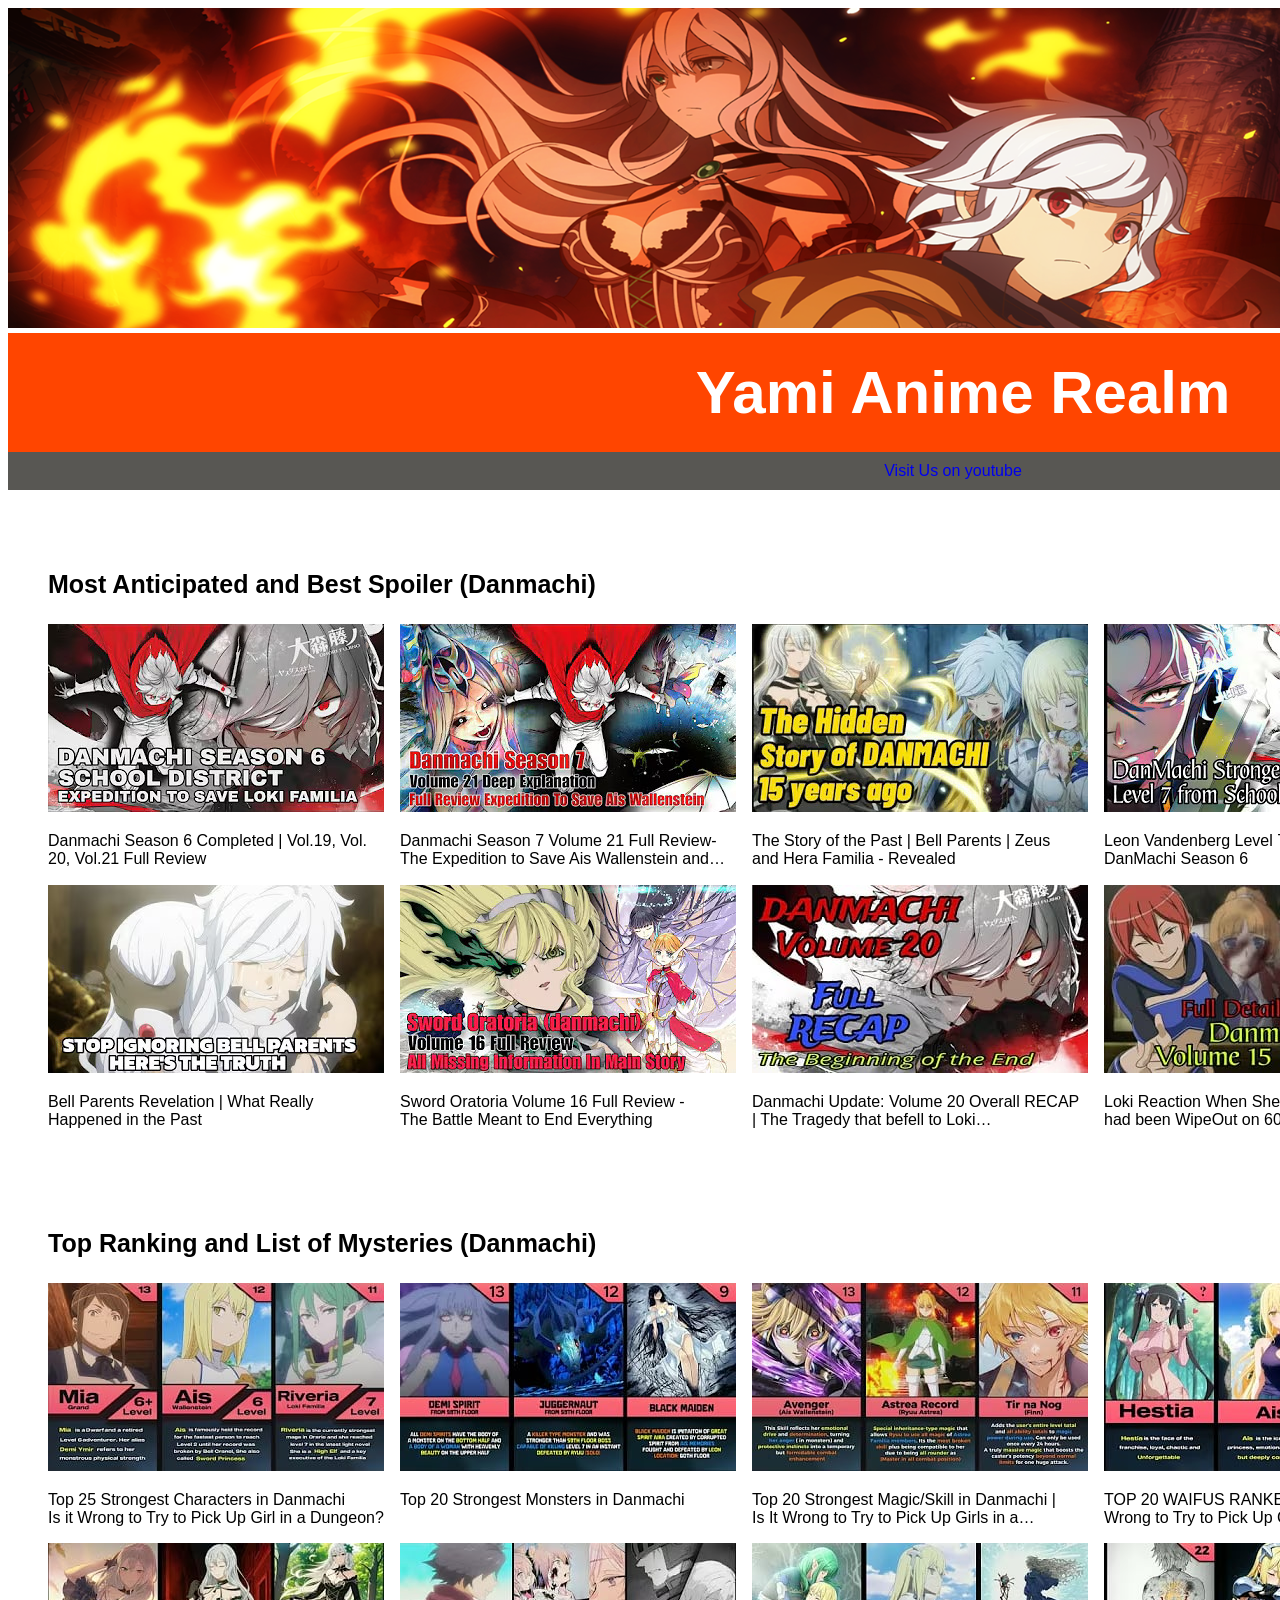
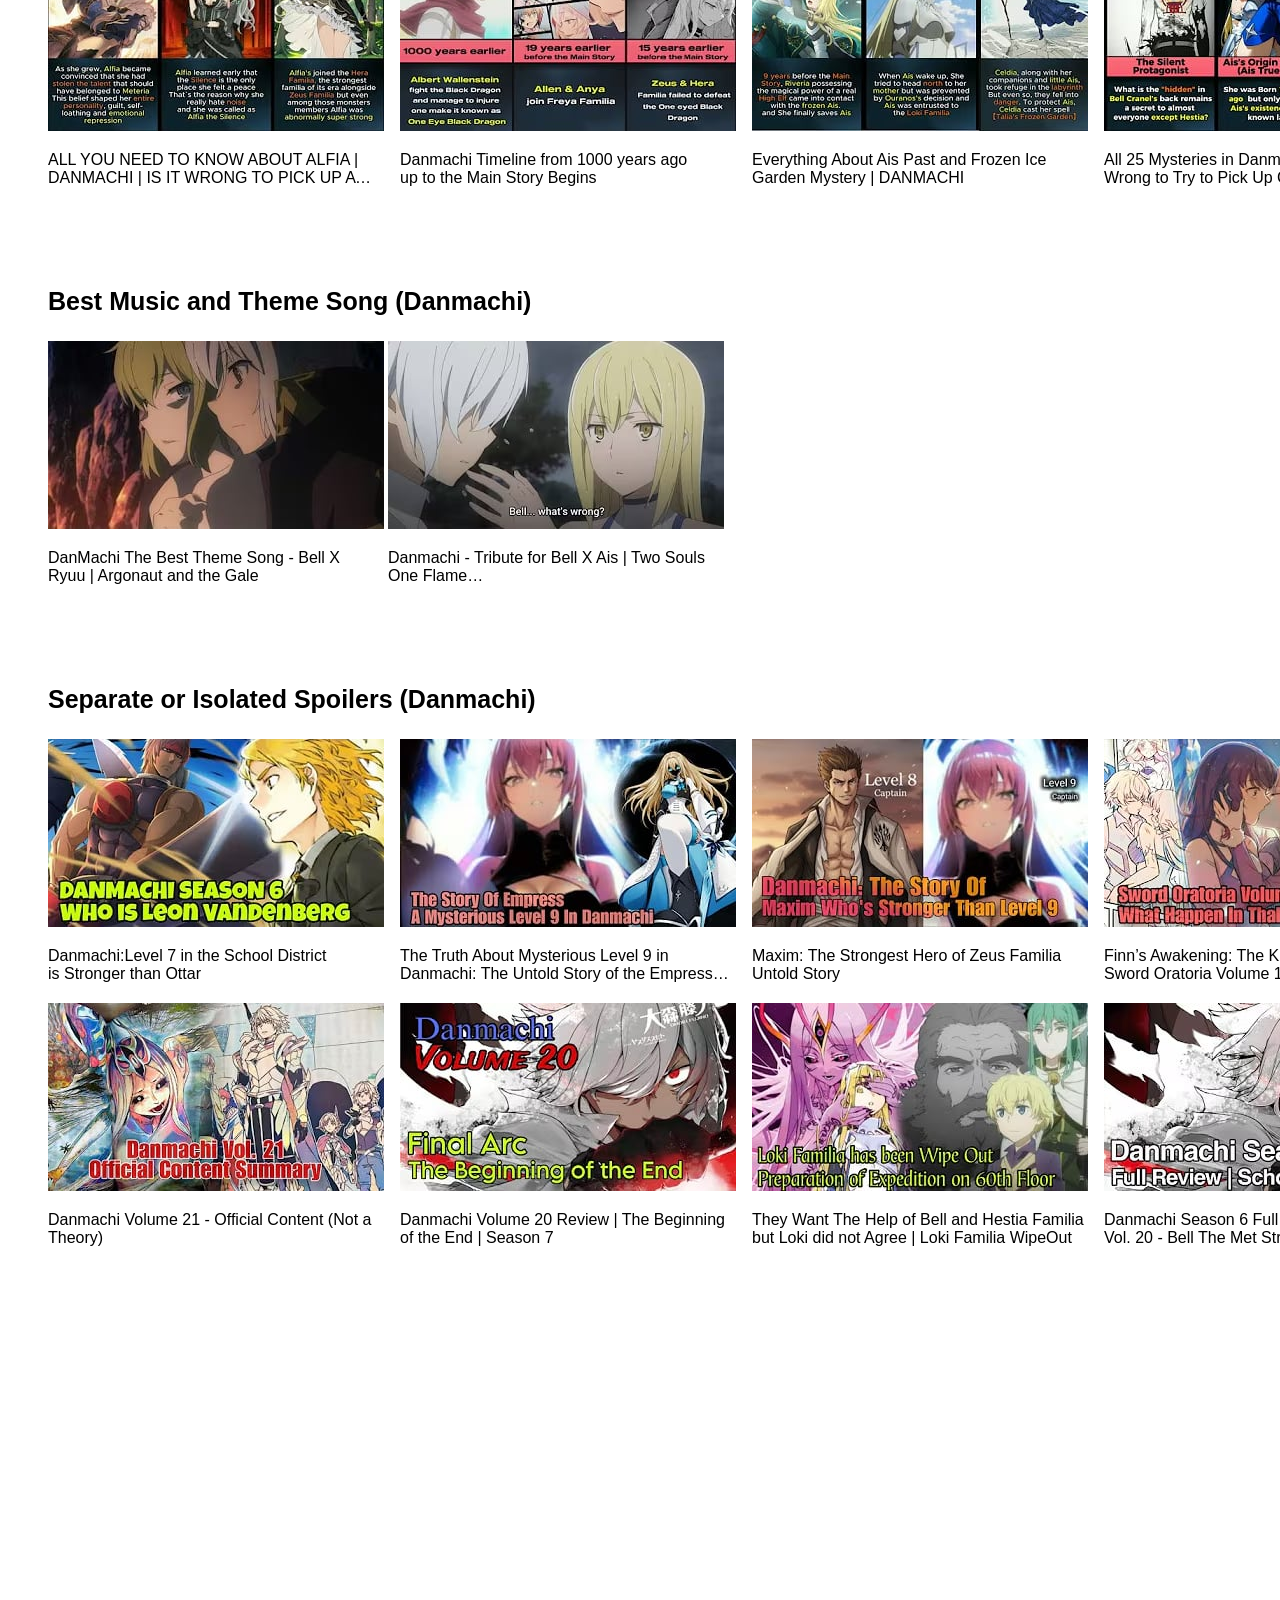
<file: index.html>
<!DOCTYPE html>
    <html>
         <head>
             <title>Danmachi Updates and All Spoilers</title>
                <img class="Banner" src="photos/Banner.png" alt="Banner" align="center"></img>
            <link rel="stylesheet" href="style/yami.css">
             <body>
                <P class="title">Yami Anime Realm</P>
                <p class="youtube-link"><a href="https://www.youtube.com/@YamiAnimee" style="text-decoration: none;" target="_blank">Visit Us on youtube </a> </p>
                <p class="Most-Anticipated">Most Anticipated and Best Spoiler (Danmachi)</p>
                <div class="first-row">
                    <div class="first-rowline">
                         <div class="first-div"><a href="https://www.youtube.com/watch?v=tj5XJVpppj0" style="text-decoration: none;" target="blank">
                            <img class="first-thumbnail" src="photos/Season 6 Danmachi.jpg" alt="">
                            <p class="first-title">Danmachi Season 6 Completed | Vol.19, Vol.<br>20, Vol.21 Full Review</p>
                            </a>
                        </div> 
                        <div class="second-div"><a href="https://youtu.be/mkCj37mnGT8" style="text-decoration: none;" target="blank">
                            <img class="second-thumbnail" src="photos/Season 7.jpg" alt="">
                            <p class="second-title"> Danmachi Season 7 Volume 21 Full Review-<br>The Expedition to Save Ais Wallenstein and Loki Familia</p>    
                             </a> 
                        </div>
                        <div class="third-div"><a href="https://youtu.be/dx8WHRztrXs" style="text-decoration: none;" target="blank">
                            <img class="third-thumbnail" src="photos/hiddenstory.jpg" alt="">
                            <p class="third-title">The Story of the Past | Bell Parents | Zeus<br>and Hera Familia - Revealed</p>
                            </a>
                        </div>
                
                        <div class="fourth-div"><a href="https://youtu.be/fSLn-J-9wDc" style="text-decoration: none;" target="blank">
                            <img class="fourth-thumbnail" src="photos/fourth.jpg" alt="">
                            <p class="fourth-title">Leon Vandenberg Level 7 Reveal is INSANE!<br> DanMachi Season 6</p>
                             </a>                              
                        </div>
                    </div>                      

                        <div class="Ais-div">
                            <img class="Ais" src="photos/Ais.jpg" width="420" height="965" alt="">
                        </div>   
                        <div class="second-rowline">
                            <div class="fifth-div"><a href="https://youtu.be/sTZO6c0Ek48" style="text-decoration: none;" target="blank">
                                <img class="fifth-thumbnail" src="photos/fifth.jpg" alt="">
                                <p class="fifth-title">Bell Parents Revelation | What Really <br>Happened in the Past</p>
                                </a>
                            </div>                                
                            <div class="six-div"><a href="https://youtu.be/GqQCruiP9Cs" style="text-decoration: none;" target="blank"></a>
                                 <img class="six-thumbnail" src="photos/six.jpg" alt="">
                                 <p class="six-title">Sword Oratoria Volume 16 Full Review - <br>The Battle Meant to End Everything</p>
                                </a>
                            </div> 
                            <div class="seven-div"><a href="https://youtu.be/pwL57cbMNwo" style="text-decoration: none;" target="blank">
                                <img class="seven-thumbnail" src="photos/seven.jpg" alt="">
                                <p class="seven-title"> Danmachi Update: Volume 20 Overall RECAP<br> | The Tragedy that befell to Loki Familia(WipeOut)</p>    
                                </a> 
                            </div>
                            <div class="eight-div"><a href="https://youtu.be/JzHvyTLlH18" style="text-decoration: none;" target="blank">
                                <img class="eight-thumbnail" src="photos/eight.jpg" alt="">
                                <p class="eight-title">Loki Reaction When She Knew Her Familia<br>  had been WipeOut on 60th Floor | Detailed Review</p>
                                </a>                              
                            </div>
                             <p class="top-ranking">Top Ranking and List of Mysteries (Danmachi)</p>
                                <div class="first-div"><a href="https://youtu.be/98DmENmiYrI" style="text-decoration: none;" target="blank"></a>
                                <img class="first-thumbnail" src="photos/top strongest characters.jpg" alt="">
                                <p class="first-title">Top 25 Strongest Characters in Danmachi<br>Is it Wrong to Try to Pick Up Girl in a Dungeon?</p>
                                </a>
                            </div> 
                            <div class="second-div"><a href="https://youtu.be/c9Gu9D9s04o" style="text-decoration: none;" target="blank">
                                <img class="second-thumbnail" src="photos/top strongest monsters.jpg" alt="">
                                <p class="second-title"> Top 20 Strongest Monsters in Danmachi</p>    
                                </a> 
                            </div>
                            <div class="third-div"><a href="https://youtu.be/3m8mQuFd9VU" style="text-decoration: none;" target="blank">
                                <img class="third-thumbnail" src="photos/top strongest magic.jpg" alt="">
                                <p class="third-title">Top 20 Strongest Magic/Skill in Danmachi |<br>Is It Wrong to Try to Pick Up Girls in a Dungeon?</p>
                                </a>
                            </div>
                            <div class="fourth-div"><a href="https://youtu.be/LYgW5wtmzPk" style="text-decoration: none;" target="blank">
                                <img class="fourth-thumbnail" src="photos/Top Waifu.jpg" alt="">
                                <p class="fourth-title">TOP 20 WAIFUS RANKED IN DANMACHI Is It<br> Wrong to Try to Pick Up Girls in a Dungeon?</p>
                                </a>                              
                                </div>
                            <div class="fifth-div"><a href="https://youtu.be/lEMeusdu16s" style="text-decoration: none;" target="blank">
                                <img class="fifth-thumbnail" src="photos/Alfia.jpg" alt="">
                                <p class="fifth-title">ALL YOU NEED TO KNOW ABOUT ALFIA |<br> DANMACHI | IS IT WRONG TO PICK UP A GIRLS IN A DUNGEON?</p>
                                </a>
                            </div>                                
                                <div class="six-div"><a href="https://youtu.be/kJMu565NSAM" style="text-decoration: none;" target="blank"></a>
                                <img class="six-thumbnail" src="photos/Albert 1000years.jpg" alt="">
                                <p class="six-title">Danmachi Timeline from 1000 years ago<br>up to the Main Story Begins</p>
                                </a>
                            </div> 
                                <div class="seven-div"><a href="https://youtu.be/nuC8PQYAajw" style="text-decoration: none;" target="blank">
                                <img class="seven-thumbnail" src="photos/Everything About AIs.jpg" alt="">
                                <p class="seven-title"> Everything About Ais Past and Frozen Ice<br> Garden Mystery | DANMACHI</p>    
                                </a> 
                                </div>
                            <div class="eight-div"><a href="https://youtu.be/xl7T9i_kgQU" style="text-decoration: none;" target="blank">
                                <img class="eight-thumbnail" src="photos/All Mysteries in Danmachi.jpg" alt="">
                                <p class="eight-title">All 25 Mysteries in Danmachi  | Is It <br> Wrong to Try to Pick Up Girls in a Dungeon?</p>
                                </a>                              
                                </div>                           
                                <p class="top-ranking">Best Music and Theme Song (Danmachi)</p>  
                             <div class="first-div"><a href="https://youtu.be/fbxKjQX6XeQ" style="text-decoration: none;" target="blank"></a>
                                    <img class="first-thumbnail" src="photos/music1.jpg" alt="">
                                    <p class="first-title">DanMachi The Best Theme Song - Bell X<br> Ryuu  | Argonaut and the Gale</p>
                                    </a>
                                </div>                     
                                <div class="Music-div"><a href="https://youtu.be/iJXSR747DZs" style="text-decoration: none;" target="blank">
                                    <img class="Music-thumbnail" src="photos/music2.jpg" alt="">
                                    <p class="Music-title">Danmachi - Tribute for Bell X Ais | Two Souls One Flame<br>Two Souls One Flame</p>
                                    </a>                            
                                </div>
                                 <p class="top-ranking">Separate or Isolated Spoilers (Danmachi)</p>
                                    <div class="fifth-div"><a href="https://youtu.be/Qk54e_kV27U" style="text-decoration: none;" target="blank">
                                <img class="fifth-thumbnail" src="photos/last1.jpg" alt="">
                                <p class="fifth-title">Danmachi:Level 7 in the School District<br>  is Stronger than Ottar</p>
                                </a>
                            </div>                                
                                <div class="six-div"><a href="https://youtu.be/UVVQlIbUAeU" style="text-decoration: none;" target="blank"></a>
                                <img class="six-thumbnail" src="photos/last2.jpg" alt="">
                                <p class="six-title">The Truth About Mysterious Level 9 in<br> Danmachi: The Untold Story of the Empress Explained</p>
                                </a>
                            </div> 
                                <div class="seven-div"><a href="https://youtu.be/pzUg90_EvFs" style="text-decoration: none;" target="blank">
                                <img class="seven-thumbnail" src="photos/last3.jpg" alt="">
                                <p class="seven-title"> Maxim: The Strongest Hero of Zeus Familia<br> Untold Story</p>    
                                </a> 
                                </div>
                            <div class="eight-div"><a href="https://youtu.be/PE_Ujs39C1I" style="text-decoration: none;" target="blank">
                                <img class="eight-thumbnail" src="photos/last4.jpg" alt="">
                                <p class="eight-title">Finn’s Awakening: The Kiss That Saved Tione - Sword Oratoria Volume 16</p>
                                </a>                              
                                </div>  
                                   <div class="fifth-div"><a href="https://youtu.be/OE6ONidbcOE" style="text-decoration: none;" target="blank">
                                <img class="fifth-thumbnail" src="photos/last5.jpg" alt="">
                                <p class="fifth-title">Danmachi Volume 21 - Official Content (Not a Theory)</p>
                                </a>
                            </div>                                
                                <div class="six-div"><a href="https://youtu.be/Ol9vRxImUzs" style="text-decoration: none;" target="blank"></a>
                                <img class="six-thumbnail" src="photos/last6.jpg" alt="">
                                <p class="six-title">Danmachi Volume 20 Review | The Beginning of the End | Season 7</p>
                                </a>
                            </div> 
                                <div class="seven-div"><a href="https://youtu.be/vOqyoizx3uo" style="text-decoration: none;" target="blank">
                                <img class="seven-thumbnail" src="photos/last7.jpg" alt="">
                                <p class="seven-title"> They Want The Help of Bell and Hestia Familia but Loki did not Agree | Loki Familia WipeOut</p>    
                                </a> 
                                </div>
                            <div class="eight-div"><a href="https://youtu.be/Fo9OIog0hxo" style="text-decoration: none;" target="blank">
                                <img class="eight-thumbnail" src="photos/last8.jpg" alt="">
                                <p class="eight-title">Danmachi Season 6 Full Review of Vol. 19, Vol. 20 - Bell The Met  Strongest Character of Current Era</p>
                                </a>                              
                                </div>  
                        </div>
                    </div>                                         
                </div>
               
                </div>
            </body>
         </head>
    </html>
</file>
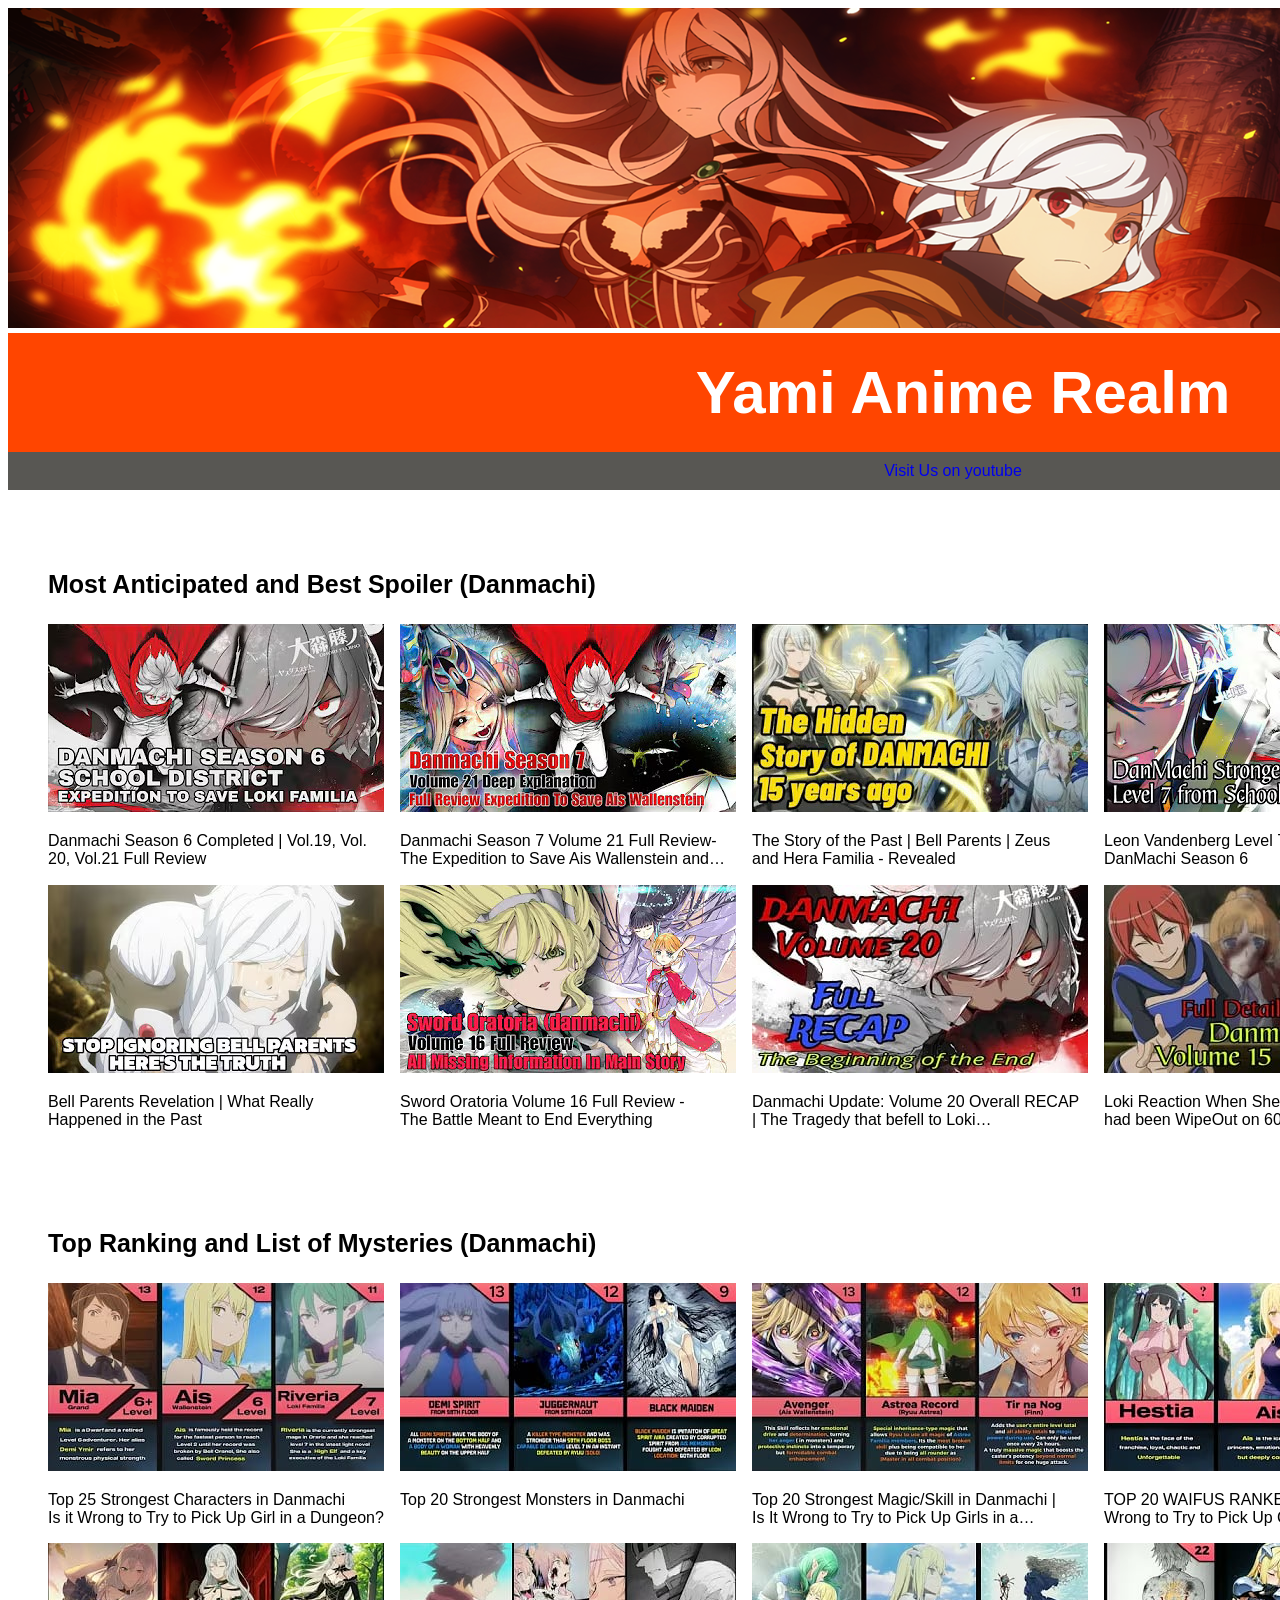
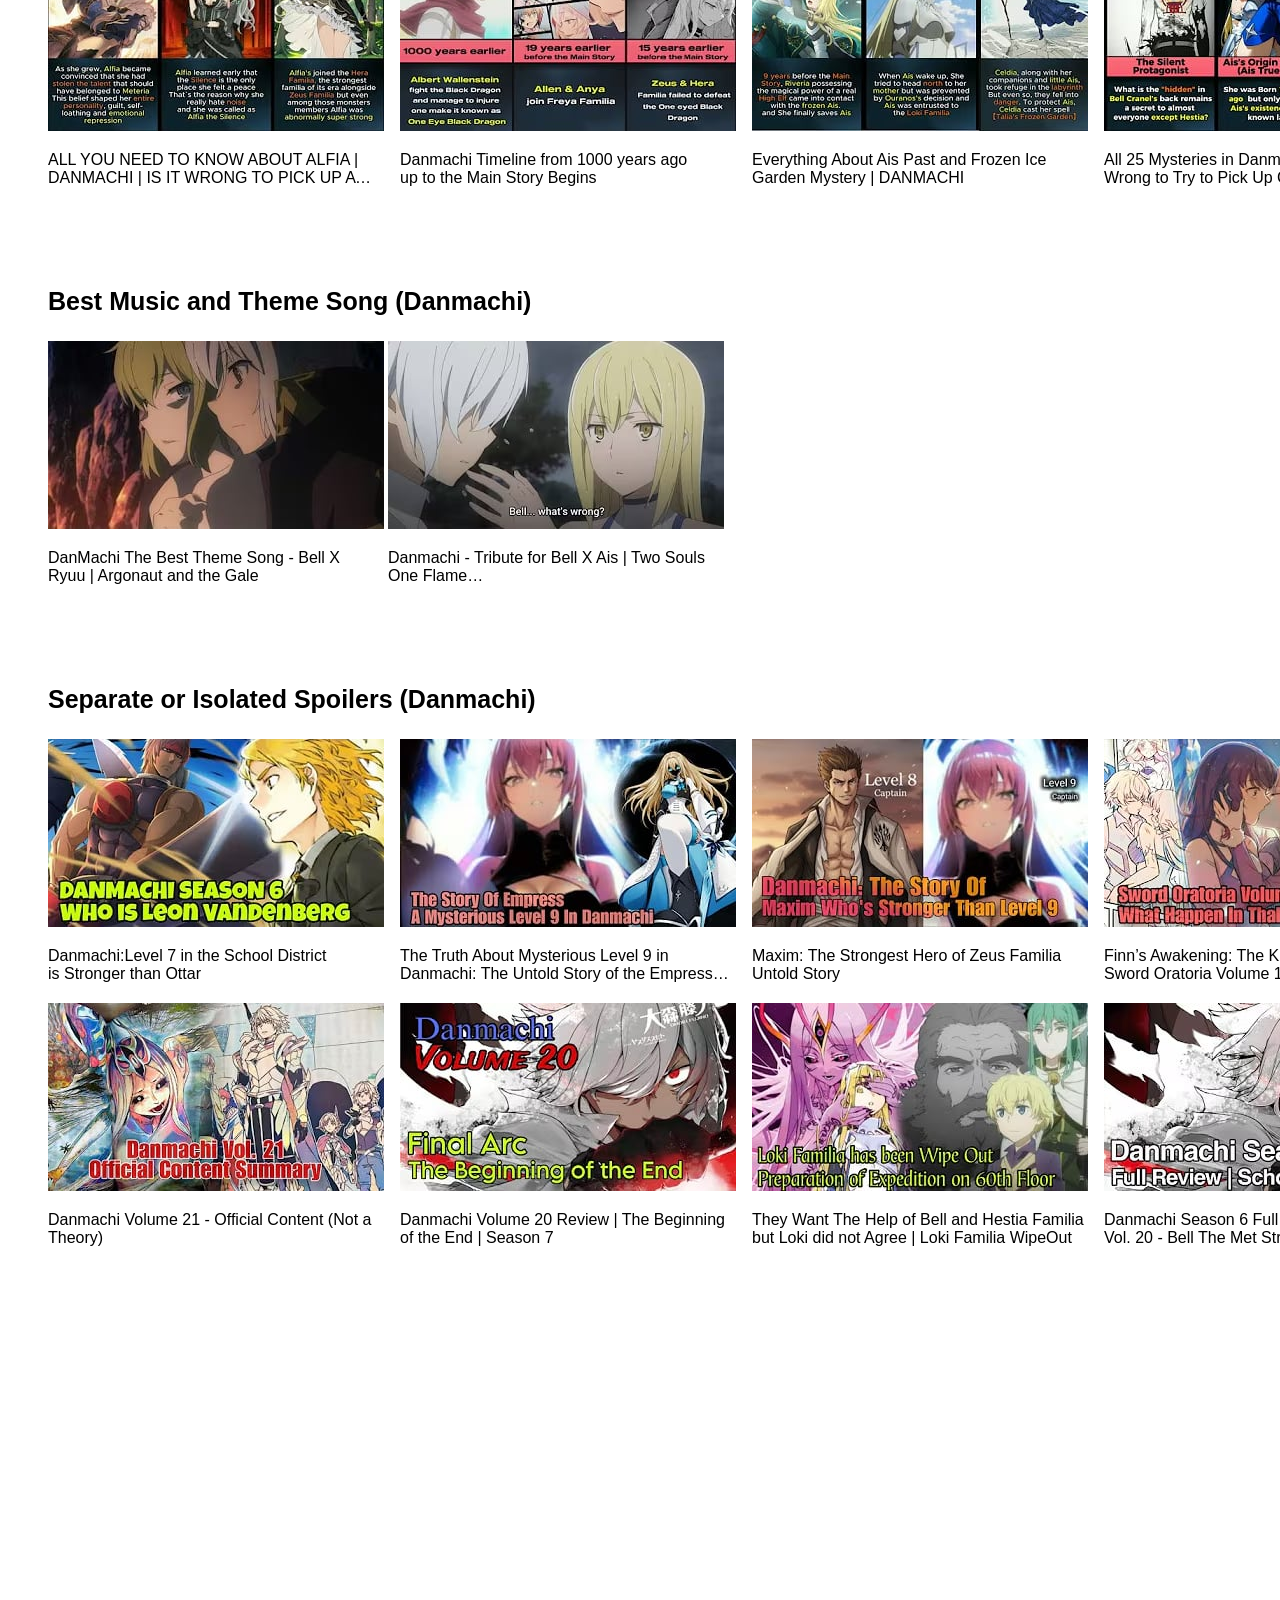
<file: yami.html>
<!DOCTYPE html>
    <html>
         <head>
             <title>Danmachi Updates and All Spoilers</title>
                <img class="Banner" src="photos/Banner.png" alt="Banner" align="center"></img>
            <link rel="stylesheet" href="style/yami.css">
             <body>
                <P class="title">Yami Anime Realm</P>
                <p class="youtube-link"><a href="https://www.youtube.com/@YamiAnimee" style="text-decoration: none;" target="_blank">Visit Us on youtube </a> </p>
                <p class="Most-Anticipated">Most Anticipated and Best Spoiler (Danmachi)</p>
                <div class="first-row">
                    <div class="first-rowline">
                         <div class="first-div"><a href="https://www.youtube.com/watch?v=tj5XJVpppj0" style="text-decoration: none;" target="blank"></a>
                            <img class="first-thumbnail" src="photos/Season 6 Danmachi.jpg" alt="">
                            <p class="first-title">Danmachi Season 6 Completed | Vol.19, Vol.<br>20, Vol.21 Full Review</p>
                            </a>
                        </div> 
                        <div class="second-div"><a href="https://youtu.be/mkCj37mnGT8" style="text-decoration: none;" target="blank">
                            <img class="second-thumbnail" src="photos/Season 7.jpg" alt="">
                            <p class="second-title"> Danmachi Season 7 Volume 21 Full Review-<br>The Expedition to Save Ais Wallenstein and Loki Familia</p>    
                             </a> 
                        </div>
                        <div class="third-div"><a href="https://youtu.be/dx8WHRztrXs" style="text-decoration: none;" target="blank">
                            <img class="third-thumbnail" src="photos/hiddenstory.jpg" alt="">
                            <p class="third-title">The Story of the Past | Bell Parents | Zeus<br>and Hera Familia - Revealed</p>
                            </a>
                        </div>
                
                        <div class="fourth-div"><a href="https://youtu.be/fSLn-J-9wDc" style="text-decoration: none;" target="blank">
                            <img class="fourth-thumbnail" src="photos/fourth.jpg" alt="">
                            <p class="fourth-title">Leon Vandenberg Level 7 Reveal is INSANE!<br> DanMachi Season 6</p>
                             </a>                              
                        </div>
                    </div>                      

                        <div class="Ais-div">
                            <img class="Ais" src="photos/Ais.jpg" width="420" height="965" alt="">
                        </div>   
                        <div class="second-rowline">
                            <div class="fifth-div"><a href="https://youtu.be/sTZO6c0Ek48" style="text-decoration: none;" target="blank">
                                <img class="fifth-thumbnail" src="photos/fifth.jpg" alt="">
                                <p class="fifth-title">Bell Parents Revelation | What Really <br>Happened in the Past</p>
                                </a>
                            </div>                                
                            <div class="six-div"><a href="https://youtu.be/GqQCruiP9Cs" style="text-decoration: none;" target="blank"></a>
                                 <img class="six-thumbnail" src="photos/six.jpg" alt="">
                                 <p class="six-title">Sword Oratoria Volume 16 Full Review - <br>The Battle Meant to End Everything</p>
                                </a>
                            </div> 
                            <div class="seven-div"><a href="https://youtu.be/pwL57cbMNwo" style="text-decoration: none;" target="blank">
                                <img class="seven-thumbnail" src="photos/seven.jpg" alt="">
                                <p class="seven-title"> Danmachi Update: Volume 20 Overall RECAP<br> | The Tragedy that befell to Loki Familia(WipeOut)</p>    
                                </a> 
                            </div>
                            <div class="eight-div"><a href="https://youtu.be/JzHvyTLlH18" style="text-decoration: none;" target="blank">
                                <img class="eight-thumbnail" src="photos/eight.jpg" alt="">
                                <p class="eight-title">Loki Reaction When She Knew Her Familia<br>  had been WipeOut on 60th Floor | Detailed Review</p>
                                </a>                              
                            </div>
                             <p class="top-ranking">Top Ranking and List of Mysteries (Danmachi)</p>
                                <div class="first-div"><a href="https://youtu.be/98DmENmiYrI" style="text-decoration: none;" target="blank"></a>
                                <img class="first-thumbnail" src="photos/top strongest characters.jpg" alt="">
                                <p class="first-title">Top 25 Strongest Characters in Danmachi<br>Is it Wrong to Try to Pick Up Girl in a Dungeon?</p>
                                </a>
                            </div> 
                            <div class="second-div"><a href="https://youtu.be/c9Gu9D9s04o" style="text-decoration: none;" target="blank">
                                <img class="second-thumbnail" src="photos/top strongest monsters.jpg" alt="">
                                <p class="second-title"> Top 20 Strongest Monsters in Danmachi</p>    
                                </a> 
                            </div>
                            <div class="third-div"><a href="https://youtu.be/3m8mQuFd9VU" style="text-decoration: none;" target="blank">
                                <img class="third-thumbnail" src="photos/top strongest magic.jpg" alt="">
                                <p class="third-title">Top 20 Strongest Magic/Skill in Danmachi |<br>Is It Wrong to Try to Pick Up Girls in a Dungeon?</p>
                                </a>
                            </div>
                            <div class="fourth-div"><a href="https://youtu.be/LYgW5wtmzPk" style="text-decoration: none;" target="blank">
                                <img class="fourth-thumbnail" src="photos/Top Waifu.jpg" alt="">
                                <p class="fourth-title">TOP 20 WAIFUS RANKED IN DANMACHI Is It<br> Wrong to Try to Pick Up Girls in a Dungeon?</p>
                                </a>                              
                                </div>
                            <div class="fifth-div"><a href="https://youtu.be/lEMeusdu16s" style="text-decoration: none;" target="blank">
                                <img class="fifth-thumbnail" src="photos/Alfia.jpg" alt="">
                                <p class="fifth-title">ALL YOU NEED TO KNOW ABOUT ALFIA |<br> DANMACHI | IS IT WRONG TO PICK UP A GIRLS IN A DUNGEON?</p>
                                </a>
                            </div>                                
                                <div class="six-div"><a href="https://youtu.be/kJMu565NSAM" style="text-decoration: none;" target="blank"></a>
                                <img class="six-thumbnail" src="photos/Albert 1000years.jpg" alt="">
                                <p class="six-title">Danmachi Timeline from 1000 years ago<br>up to the Main Story Begins</p>
                                </a>
                            </div> 
                                <div class="seven-div"><a href="https://youtu.be/nuC8PQYAajw" style="text-decoration: none;" target="blank">
                                <img class="seven-thumbnail" src="photos/Everything About AIs.jpg" alt="">
                                <p class="seven-title"> Everything About Ais Past and Frozen Ice<br> Garden Mystery | DANMACHI</p>    
                                </a> 
                                </div>
                            <div class="eight-div"><a href="https://youtu.be/xl7T9i_kgQU" style="text-decoration: none;" target="blank">
                                <img class="eight-thumbnail" src="photos/All Mysteries in Danmachi.jpg" alt="">
                                <p class="eight-title">All 25 Mysteries in Danmachi  | Is It <br> Wrong to Try to Pick Up Girls in a Dungeon?</p>
                                </a>                              
                                </div>                           
                                <p class="top-ranking">Best Music and Theme Song (Danmachi)</p>  
                             <div class="first-div"><a href="https://youtu.be/fbxKjQX6XeQ" style="text-decoration: none;" target="blank"></a>
                                    <img class="first-thumbnail" src="photos/music1.jpg" alt="">
                                    <p class="first-title">DanMachi The Best Theme Song - Bell X<br> Ryuu  | Argonaut and the Gale</p>
                                    </a>
                                </div>                     
                                <div class="Music-div"><a href="https://youtu.be/iJXSR747DZs" style="text-decoration: none;" target="blank">
                                    <img class="Music-thumbnail" src="photos/music2.jpg" alt="">
                                    <p class="Music-title">Danmachi - Tribute for Bell X Ais | Two Souls One Flame<br>Two Souls One Flame</p>
                                    </a>                            
                                </div>
                                 <p class="top-ranking">Separate or Isolated Spoilers (Danmachi)</p>
                                    <div class="fifth-div"><a href="https://youtu.be/Qk54e_kV27U" style="text-decoration: none;" target="blank">
                                <img class="fifth-thumbnail" src="photos/last1.jpg" alt="">
                                <p class="fifth-title">Danmachi:Level 7 in the School District<br>  is Stronger than Ottar</p>
                                </a>
                            </div>                                
                                <div class="six-div"><a href="https://youtu.be/UVVQlIbUAeU" style="text-decoration: none;" target="blank"></a>
                                <img class="six-thumbnail" src="photos/last2.jpg" alt="">
                                <p class="six-title">The Truth About Mysterious Level 9 in<br> Danmachi: The Untold Story of the Empress Explained</p>
                                </a>
                            </div> 
                                <div class="seven-div"><a href="https://youtu.be/pzUg90_EvFs" style="text-decoration: none;" target="blank">
                                <img class="seven-thumbnail" src="photos/last3.jpg" alt="">
                                <p class="seven-title"> Maxim: The Strongest Hero of Zeus Familia<br> Untold Story</p>    
                                </a> 
                                </div>
                            <div class="eight-div"><a href="https://youtu.be/PE_Ujs39C1I" style="text-decoration: none;" target="blank">
                                <img class="eight-thumbnail" src="photos/last4.jpg" alt="">
                                <p class="eight-title">Finn’s Awakening: The Kiss That Saved Tione - Sword Oratoria Volume 16</p>
                                </a>                              
                                </div>  
                                   <div class="fifth-div"><a href="https://youtu.be/OE6ONidbcOE" style="text-decoration: none;" target="blank">
                                <img class="fifth-thumbnail" src="photos/last5.jpg" alt="">
                                <p class="fifth-title">Danmachi Volume 21 - Official Content (Not a Theory)</p>
                                </a>
                            </div>                                
                                <div class="six-div"><a href="https://youtu.be/Ol9vRxImUzs" style="text-decoration: none;" target="blank"></a>
                                <img class="six-thumbnail" src="photos/last6.jpg" alt="">
                                <p class="six-title">Danmachi Volume 20 Review | The Beginning of the End | Season 7</p>
                                </a>
                            </div> 
                                <div class="seven-div"><a href="https://youtu.be/vOqyoizx3uo" style="text-decoration: none;" target="blank">
                                <img class="seven-thumbnail" src="photos/last7.jpg" alt="">
                                <p class="seven-title"> They Want The Help of Bell and Hestia Familia but Loki did not Agree | Loki Familia WipeOut</p>    
                                </a> 
                                </div>
                            <div class="eight-div"><a href="https://youtu.be/Fo9OIog0hxo" style="text-decoration: none;" target="blank">
                                <img class="eight-thumbnail" src="photos/last8.jpg" alt="">
                                <p class="eight-title">Danmachi Season 6 Full Review of Vol. 19, Vol. 20 - Bell The Met  Strongest Character of Current Era</p>
                                </a>                              
                                </div>  
                        </div>
                    </div>                                         
                </div>
               
                </div>
            </body>
         </head>
    </html>
</file>
<file: style/yami.css>
.title{
                    font-family: Arial, helvetica, arial, sans-serif;
                    font-size: 60px;
                    text-align: center;
                    font-weight: bolder;
                    margin-top: 5px;
                    background-color: orangered;                    
                    color: white ;   
                    padding: 25px;
                    width: 1860px;                                             
                    }
                    .youtube-link{
                    font-family: helvetica, arial, sans-serif;
                    text-align: center;
                    margin-top: -60px;
                    background-color: rgba(66, 65, 61, 0.884);                      
                    padding: 10px;      
                    width: 1870px; 
                    }                                  
                    .Most-Anticipated{
                    font-family: Arial, Helvetica, sans-serif;
                    font-weight: bold;
                    margin-left: 40px;
                    font-size: 25px;
                    margin-top: 80px;
                    }
                    .first-div{
                        display:inline-block;
                        text-decoration: none;  
                        width: 336px;  
                        vertical-align: top;
                                              
                    }
                    .first-div:hover{background-color: rgb(199, 240, 240);}
                    .first-title{
                        font-family: Arial, Helvetica, sans-serif;               
                        color: black;    
                        display: -webkit-box;
                        -webkit-line-clamp: 2;   
                        overflow: hidden;
                        text-overflow: ellipsis;
                        -webkit-box-orient:vertical;
                    }
                    .second-div{                                           
                        display:inline-block;
                        text-decoration: none;  
                        width: 336px;
                        vertical-align: top;
                        position: relative;
                        left: 12px;
                    }
                    .second-thumnail{
                        object-fit: cover;                
                        
                    }
                    .second-title{
                        font-family: Arial, Helvetica, sans-serif;
                        color: black;
                        display: -webkit-box;
                        -webkit-line-clamp: 2;
                        overflow: hidden;
                        text-overflow: ellipsis;
                        -webkit-box-orient:vertical;
                        max-width: 336px;  
                    }
                    .second-div:hover{background-color: rgb(199, 240, 240);}
                    .third-div{                                           
                        display:inline-block;
                        text-decoration: none;  
                        width: 336px; 
                        vertical-align: top;
                        position: relative;
                        left: 24px;    
                    }
                    .third-thumnail{
                        object-fit: cover;             
                        width: 336px;   
                    }
                    .third-title{
                        font-family: Arial, Helvetica, sans-serif;
                        color: black;
                        display: -webkit-box;
                        -webkit-line-clamp: 2;
                        overflow: hidden;
                        text-overflow: ellipsis;
                        -webkit-box-orient:vertical;
                        max-width: 336px;  
                    }
                    .third-div:hover{background-color: rgb(199, 240, 240);}
                    .fourth-div{                                           
                        display:inline-block;
                        text-decoration: none;
                        width: 336px;
                        vertical-align: top; 
                        position: relative;
                        left: 36px;    
                    }
                    .fourth-thumnail{
                        object-fit: cover;  
                        
                    }
                    .fourth-title{
                        font-family: Arial, Helvetica, sans-serif;
                        color: black;
                        display: -webkit-box;
                        -webkit-line-clamp: 2;
                        overflow: hidden;
                        text-overflow: ellipsis;
                        -webkit-box-orient:vertical;
                        max-width: 336px;  
                    }
                    .fourth-div:hover{background-color: rgb(199, 240, 240);} 
                     .eight-div{                                           
                        display:inline-block;
                        text-decoration: none;  
                        width: 336px; 
                        position: relative;
                        left: 36px;                        
                    }
                    .eight-thumnail{
                        object-fit: cover;  
                        
                    }
                    .eight-title{
                        font-family: Arial, Helvetica, sans-serif;
                        color: black;
                        display: -webkit-box;
                        -webkit-line-clamp: 2;
                        overflow: hidden;
                        text-overflow: ellipsis;
                        -webkit-box-orient:vertical;
                        max-width: 336px;  
                    }
                    .eight-div:hover{background-color: rgb(199, 240, 240);}                                        
                    .first-rowline{
                        display: inline-block;
                        width: 1356px;
                        vertical-align: top;
                    }     
                    .second-rowline{
                        display: inline-block;
                        width: 1356px;
                        vertical-align: top;
                        position: relative;
                        bottom: 2635px;
                    }                                      
                    .first-row{
                        width: 1913px;
                        margin-left: 40px;
                        
                    }
                    .Ais-div{
                        width: 420px;
                        display: inline-block;
                        position: relative;
                        left: 65px;
                        bottom: 10px;
                    }
                    .Ais{
                        height: 2892px;
                        display: inline-block;
                    }
                    .fifth-div{                                           
                        display:inline-block;
                        text-decoration: none;
                        width: 336px;                      
                     }
                    .fifth-thumnail{
                        object-fit: cover;             
                        
                    }
                    .fifth-title{
                        font-family: Arial, Helvetica, sans-serif;
                        color: black;
                        display: -webkit-box;
                        -webkit-line-clamp: 2;
                        overflow: hidden;
                        text-overflow: ellipsis;
                        -webkit-box-orient:vertical;
                        max-width: 336px; 
                        width: 336px;
                    }
                    .fifth-div:hover{background-color: rgb(199, 240, 240);}     
                    .six-div{                                           
                        display:inline-block;
                        text-decoration: none; 
                        width: 336px; 
                        position: relative;
                        left: 12px; 
                    }
                    .six-thumnail{
                        object-fit: cover;             
                        
                    }
                    .six-title{
                        font-family: Arial, Helvetica, sans-serif;
                        color: black;
                        display: -webkit-box;
                        -webkit-line-clamp: 2;
                        overflow: hidden;
                        text-overflow: ellipsis;
                        -webkit-box-orient:vertical;
                        max-width: 336px;  
                    }
                    .six-div:hover{background-color: rgb(199, 240, 240);}                  
                    .seven-div{                                           
                        display:inline-block;
                        text-decoration: none;  
                        width: 336px; 
                        position: relative;
                        left: 24px;
                    }
                    .seven-thumnail{
                        object-fit: cover;             
                        
                    }
                    .seven-title{
                        font-family: Arial, Helvetica, sans-serif;
                        color: black;
                        display: -webkit-box;
                        -webkit-line-clamp: 2;
                        overflow: hidden;
                        text-overflow: ellipsis;
                        -webkit-box-orient:vertical;
                        max-width: 336px;  
                    }
                    .seven-div:hover{background-color: rgb(199, 240, 240);}
                    .eight-div{                                           
                        display:inline-block;
                        text-decoration: none;
                        width: 336px; 
                        
                    }
                    .eight-thumnail{
                        object-fit: cover;  
                        
                    }
                    .eight-title{
                        font-family: Arial, Helvetica, sans-serif;
                        color: black;
                        display: -webkit-box;
                        -webkit-line-clamp: 2;
                        overflow: hidden;
                        text-overflow: ellipsis;
                        -webkit-box-orient:vertical;
                        max-width: 336px;  
                    }
                    .eight-div:hover{background-color: rgb(199, 240, 240);} 
                    .top-ranking{
                        font-family: Arial, Helvetica, sans-serif;
                        font-weight: bold;
                        font-size: 25px;
                        margin-top: 80px;
                        display: inline-block;
                        vertical-align: top;
                        width: 1100px;
                    }
                    .second-row{
                        display: grid;
                        grid-template-columns: 1fr 1fr 1fr 1fr;
                        column-count: 4;
                        column-gap: 20px;
                        margin-left: 40px;
                        row-gap: 20px;
                        display: flex;
                        flex-wrap: wrap;
                        padding: 0 4px;
                        grid-template-rows: 1fr 1fr;
                        margin-right: 400px;
                    }
                    .Music-div{                                           
                        display:inline-block;
                        text-decoration: none; 
                        margin-right: 400px;                                               
                    }
                    .Music-thumnail{
                        object-fit: cover;  
                        
                    }
                    .Music-title{
                        font-family: Arial, Helvetica, sans-serif;
                        color: black;
                        display: -webkit-box;
                        -webkit-line-clamp: 2;
                        overflow: hidden;
                        text-overflow: ellipsis;
                        -webkit-box-orient:vertical;
                        max-width: 336px; 
                    }
                     .Music-div:hover{background-color: rgb(199, 240, 240);}
</file>
